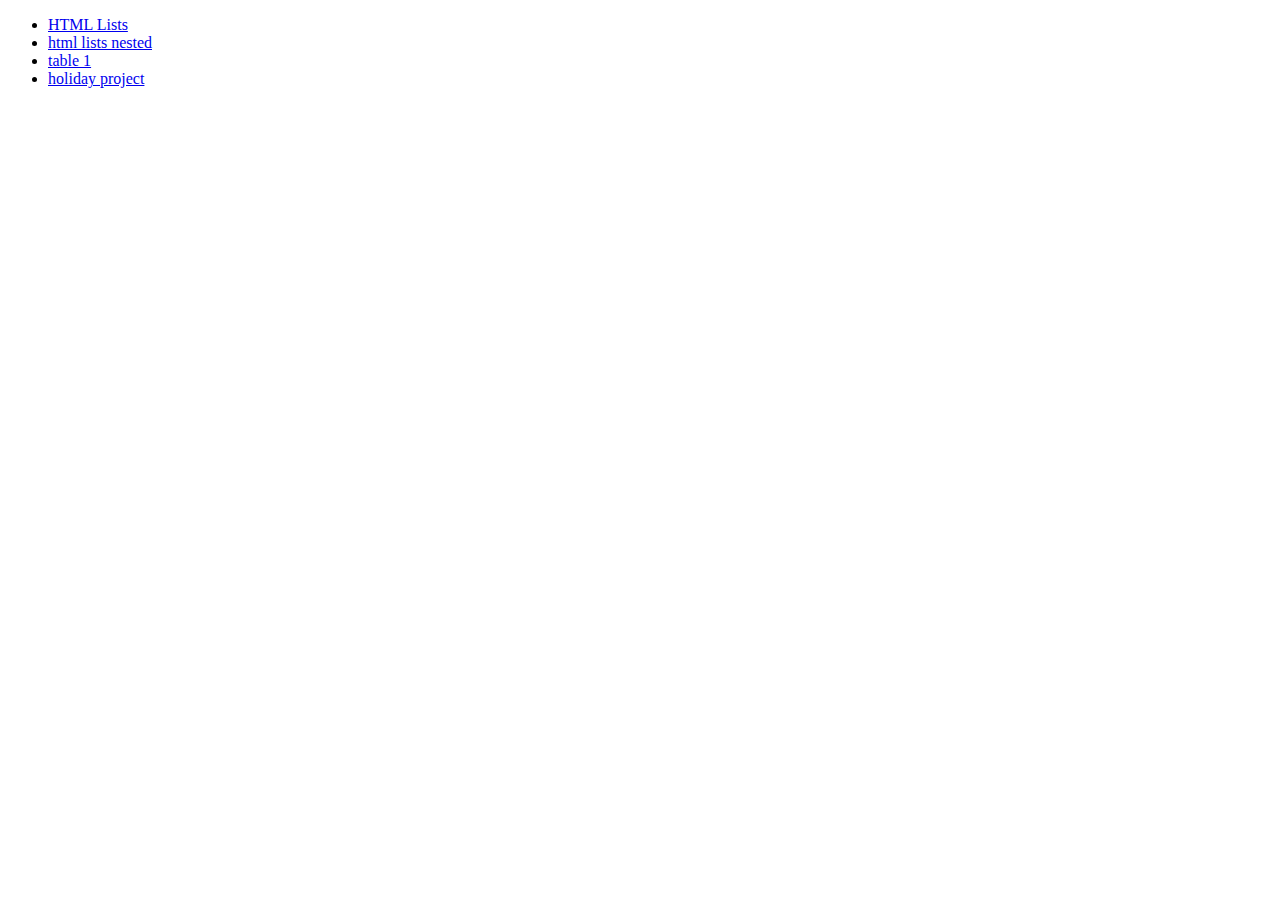
<file: index.html>
<!DOCTYPE html>
<html>
    <head>
<meta charset="UTF-8">
<title>CIS web design | Site portal</title>
    </head>
    <body>
        <ul>
            <li><a href="lists.html">HTML Lists</a></li>
            <li><a href="listexample.html"> html lists nested </a></li>
            <li><a href="table.html"> table 1</a></li>
            <li><a href="tableassign.html"> holiday project</a></li>
        </ul>
    </body>
    </html>
</file>
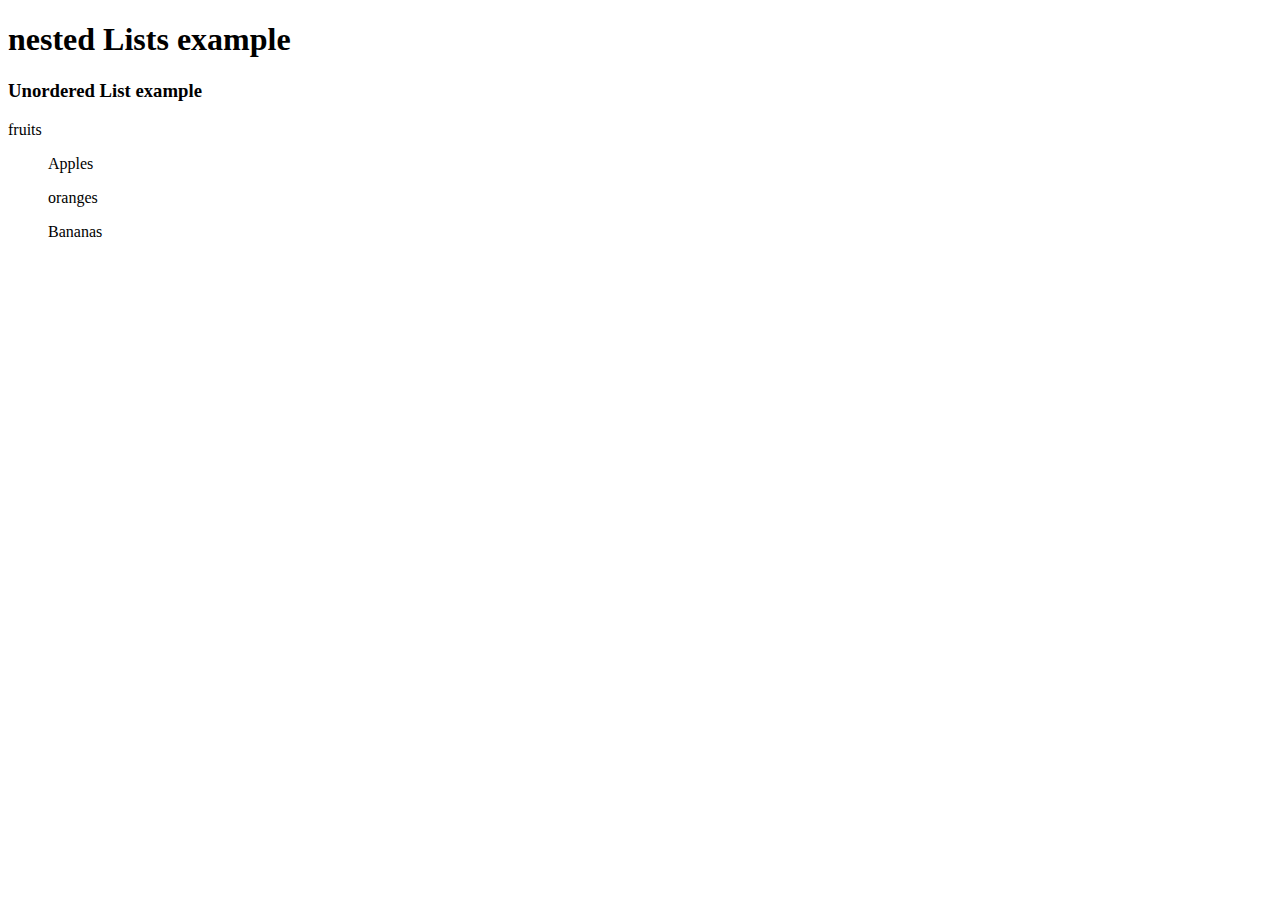
<file: listexample.html>
<!DOCTYPE html>
<html>
    <head>
        <meta charset="UTF-8">
        <title>CIS Web design | site portal</title>
    </head>
    <body>
        <h1>nested Lists example</h1>
        <h3>Unordered List example</h3>
        <ul></ul>
            <li>fruits</li>
            <ul></ul>
                <ul>Apples</ul>
                <ul>oranges</ul>
                <ul>Bananas</ul>
            </li>

            </ul>
    </body>
</html>
</file>
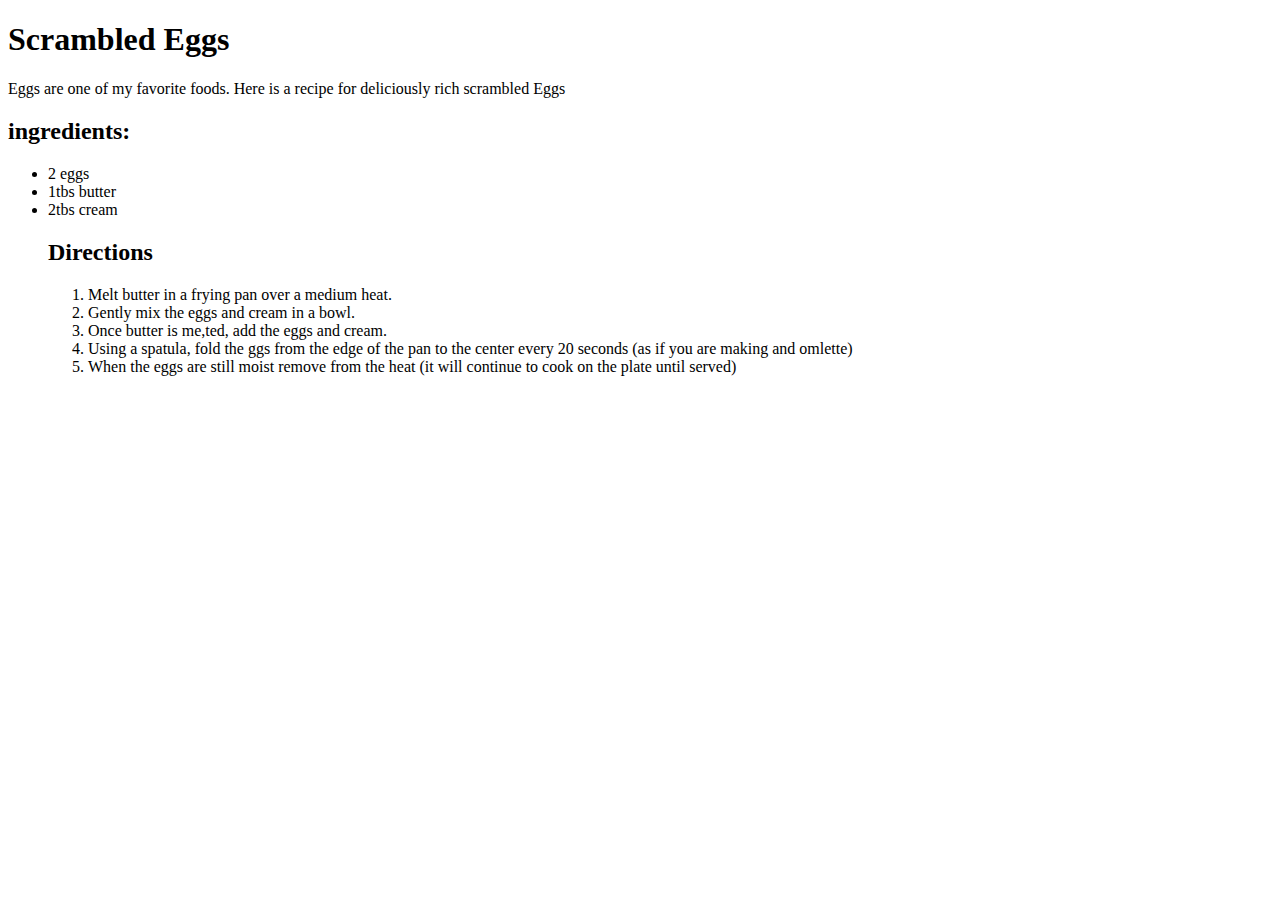
<file: lists.html>
<!DOCTYPE html>
<html>
    <head>
<meta charset="Utf-8">
<title>CIS Web Design | HTML Lists</title>
    </head>
    <body>
        <h1>Scrambled Eggs</h1>
        <p>Eggs are one of my favorite foods. Here is a recipe for deliciously rich scrambled Eggs</p>
        
        <h2>ingredients:</h2>
        <ul>
            <li>2 eggs</li>
            <li>1tbs butter</li>
            <li>2tbs cream</li>
            <h2>Directions</h2>
            <ol>
                <li>Melt butter in a frying pan over a medium heat.</li>
                <li>Gently mix the eggs and cream in a bowl.</li>
                <li>Once butter is me,ted, add the eggs and cream.</li>
                <li>Using a spatula, fold the ggs from the edge of the pan to the center every 20 seconds (as if you are making and omlette)</li>
                <li>When the eggs are still moist remove from the heat (it will continue to cook on the plate until served)</li>
            </ol>
        </ul>
    </body>
</html>
</file>
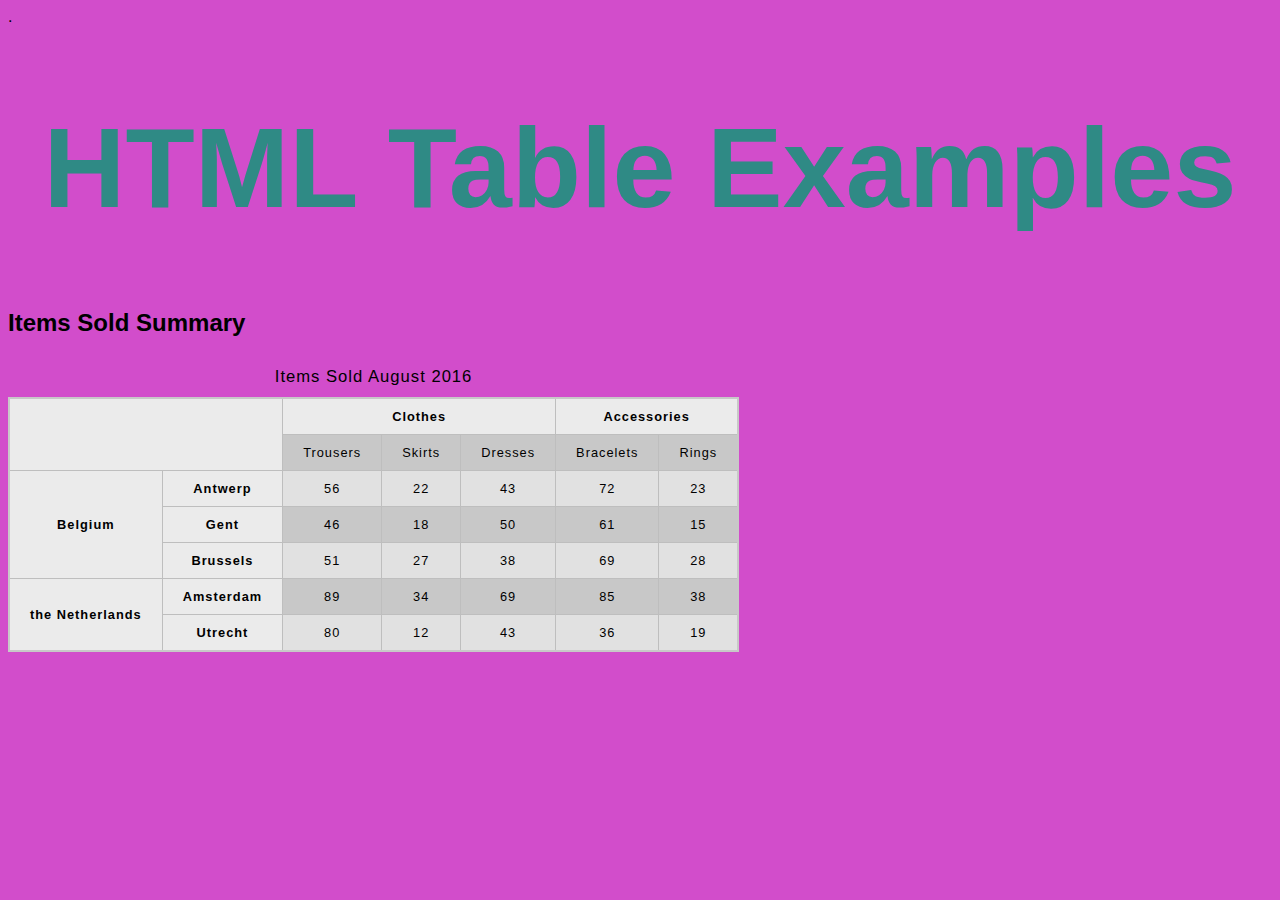
<file: table.html>
<!DOCTYPE html>
<html style="font-family:'Segoe UI', Tahoma, Geneva, Verdana, sans-serif ;">

<head>
   <meta http-equiv="Content-Type" content="text/html;charset-UTF-8">
   <title>TABLES HOMEWORK</title>.
   <link rel="stylesheet" href="css/styles.css"
</head>

<body>
  

<h1>HTML Table Examples</h1>
<h2>Items Sold Summary</h2>

<table style="border-collapse: collapse; border: 2px solid rgb(200 200 200); letter-spacing: 1px; font-size: 0.8rem">
   <Caption>Items Sold August 2016</Caption>
   <tr>
       <th colspan="2" rowspan="2"></th>
       <th colspan="3">Clothes</th>
       <th colspan="2">Accessories</th>
   </tr>
   <tr>
       <!-- 2 columns from td above-->
       <td>Trousers</td>
       <td>Skirts</td>
       <td>Dresses</td>
       <td>Bracelets</td>
       <td>Rings</td>
   </tr>
   <tr>
       <th rowspan="3" colspan="1">Belgium</th>
      <!--Belgium spans 3 rows -->
       <th>Antwerp</th>
       <td>56</td>
       <td>22</td>
       <td>43</td>
       <td>72</td>
       <td>23</td>
   </tr>
   <tr>
       <th>Gent</th>
       <td>46</td>
       <td>18</td>
       <td>50</td>
       <td>61</td>
       <td>15</td>
   </tr>
   <tr>
       <th>Brussels</th>
       <td>51</td>
       <td>27</td>
       <td>38</td>
       <td>69</td>
       <td>28</td>
   </tr>
   <tr>
       <th rowspan="2">the Netherlands</th>
      <!--netherlands span 2 rows and 2 columns-->
       <th>Amsterdam</th>
       <td>89</td>
       <td>34</td>
       <td>69</td>
       <td>85</td>
       <td>38</td>
   </tr>
   <tr>
       <th>Utrecht</th>
       <td>80</td>
       <td>12</td>
       <td>43</td>
       <td>36</td>
       <td>19</td>
   </tr>
</table>
</body>
</html>
</file>
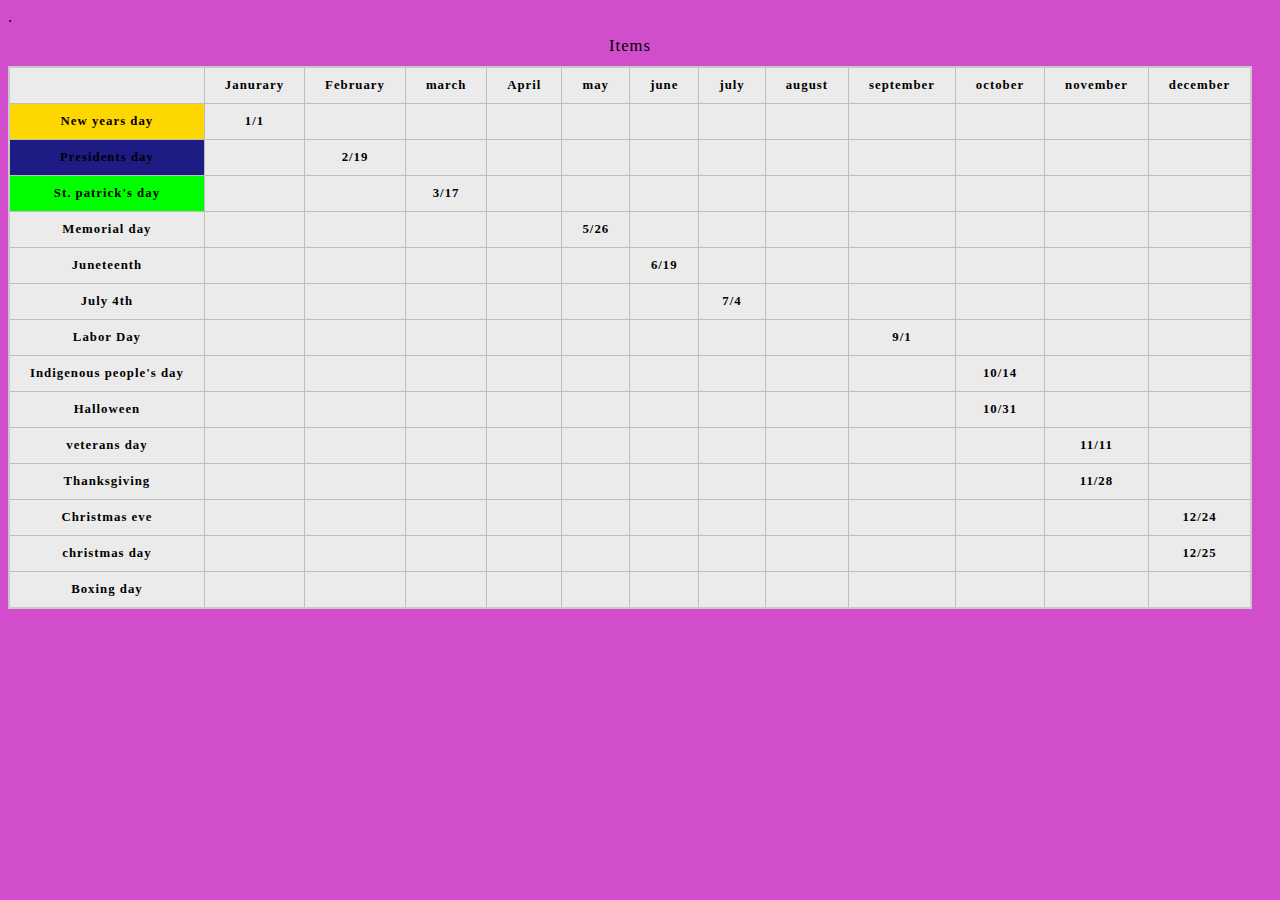
<file: tableassign.html>
<!DOCTYPE html>
<html>
    <head>
        <meta http-equiv="Content-Type" content="text/html;charset-UTF-8">
        <title>Holiday project</title>.
        <link rel="stylesheet" href="css/styles.css">
    </head>
     
     <body>
       
     
     
     <table style="border-collapse: collapse; border: 2px solid rgb(200 200 200); letter-spacing: 1px; font-size: 0.8rem">
        <Caption>Items </Caption>
        <tr>
            <th  rowspan="1"></th>
            <th>Janurary</th>
            <th>February</th>
            <th>march</th>
            <th>April</th>
            <th>may</th>
            <th>june</th>
            <th>july</th>
            <th>august</th>
            <th>september</th>
            <th>october</th>
            <th>november</th>
            <th>december</th>
        </tr>
        
<tr>
<th style="background-color:#FFD700"> New years day</th>
<th rowspan="1">1/1</th>
<th rowspan="1"></th>
<th rowspan="1"></th>
<th rowspan="1"></th>
<th rowspan="1"></th>
<th rowspan="1"></th>
<th rowspan="1"></th>
<th rowspan="1"></th>
<th rowspan="1"></th>
<th rowspan="1"></th>
<th rowspan="1"></th>
<th rowspan="1"></th>
</tr>

<tr>
<th style="background-color: #1c1c84"> Presidents day</th>
<th></th>
<th>2/19</th>
<th></th>
<th></th>
<th></th>
<th></th>
<th></th>
<th></th>
<th></th>
<th></th>
<th></th>
<th></th>
</tr>

<tr>
<th style="background-color: #00FF00"> St. patrick's day</th>
<th></th>
<th></th>
<th>3/17</th>
<th></th>
<th></th>
<th></th>
<th></th>
<th></th>
<th></th>
<th></th>
<th></th>
<th></th>
</tr>
<tr>
    <th colspan="1">Memorial day</th>
    <th></th>
    <th></th>
    <th></th>
    <th></th>
    <th>5/26</th>
    <th></th>
    <th></th>
    <th></th>
    <th></th>
    <th></th>
    <th></th>
    <th></th>
</tr>
<tr>
    <th colspan="1">Juneteenth</th>
    <th></th>
    <th></th>
<th></th>
<th></th>
<th></th>
<th>6/19</th>
<th></th>
<th></th>
<th></th>
<th></th>
<th></th>
<th></th>
</tr>
<tr>
    <th colspan="1">July 4th</th>
    <th></th>
    <th></th>
<th></th>
<th></th>
<th></th>
<th></th>
<th>7/4</th>
<th></th>
<th></th>
<th></th>
<th></th>
<th></th>
</tr>
<tr>
    <th colspan="1">Labor Day</th>
    <th></th>
    <th></th>
<th></th>
<th></th>
<th></th>
<th></th>
<th></th>
<th></th>
<th>9/1</th>
<th></th>
<th></th>
<th></th>
</tr>
<tr>
    <th colspan="1">Indigenous people's day</th>
    <th></th>
    <th></th>
<th></th>
<th></th>
<th></th>
<th></th>
<th></th>
<th></th>
<th></th>
<th>10/14</th>
<th></th>
<th></th>
</tr>
<tr>
    <th colspan="1">Halloween</th>
<th></th>
<th></th>
<th></th>
<th></th>
<th></th>
<th></th>
<th></th>
<th></th>
<th></th>
<th>10/31</th>
<th></th>
<th></th>
</tr>
<tr>
    <th colspan="1">veterans day</th>
    <th></th>
    <th></th>
<th></th>
<th></th>
<th></th>
<th></th>
<th></th>
<th></th>
<th></th>
<th></th>
<th>11/11</th>
<th></th>
</tr>
<tr>
    <th colspan="1">Thanksgiving</th>
    <th></th>
    <th></th>
<th></th>
<th></th>
<th></th>
<th></th>
<th></th>
<th></th>
<th></th>
<th></th>
<th>11/28</th>
<th></th>
</tr>
<tr>
    <th colspan="1">Christmas eve</th>
    <th></th>
    <th></th>
<th></th>
<th></th>
<th></th>
<th></th>
<th></th>
<th></th>
<th></th>
<th></th>
<th></th>
<th>12/24</th>
</tr>
<tr>
    <th colspan="1">christmas day</th>
    <th></th>
    <th></th>
<th></th>
<th></th>
<th></th>
<th></th>
<th></th>
<th></th>
<th></th>
<th></th>
<th></th>
<th>12/25</th>
</tr>
<tr>
    <th colspan="1">Boxing day</th>
    <th></th>
    <th></th>
<th></th>
<th></th>
<th></th>
<th></th>
<th></th>
<th></th>
<th></th>
<th></th>
<th></th>
<th></th>
</tr>
</file>
<file: css/styles.css>
body {background-color: #d24dcb;
}


h1 {
    font-size: 3cm;
    text-align: center;
    color: #2f8a85;
}
td, th{
    border: 1px solid rgb(190, 190, 190);
    padding: 10px 20px;
}

th {
    background-color: rgb(235, 235, 235)
}

td {
    text-align: center;
}

tr:nth-child(even) td {
    Background-color: rgb(200, 200, 200);
}

tr:nth-child(odd) td {
    Background-color: rgb(225, 225, 225);
}

caption {
    padding: 10px;
    font-size:1.3em;
}
</file>
